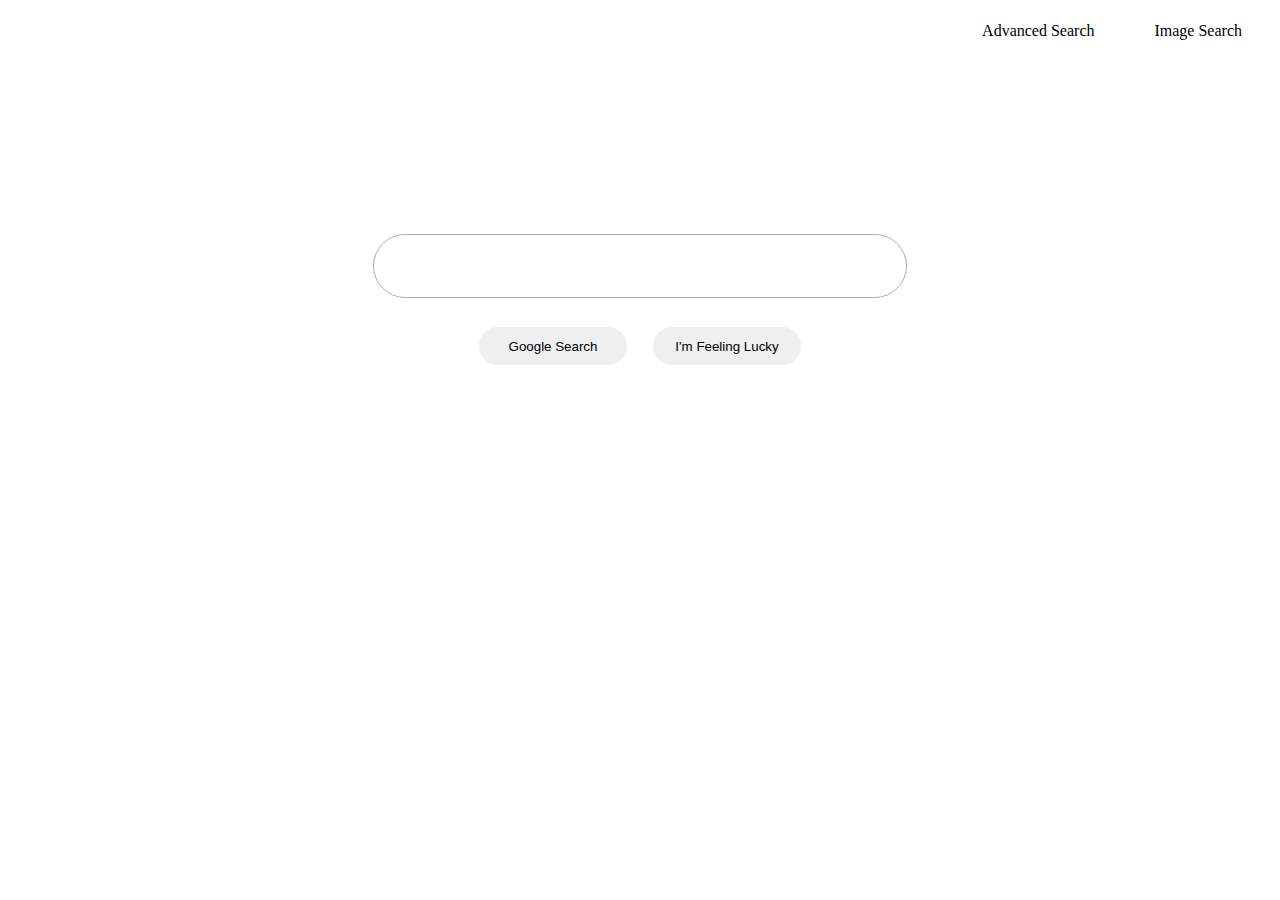
<file: index.html>
<!DOCTYPE html>
<html lang="en">
    <head>
        <title>Search</title>
        <link rel="stylesheet" href="style.css">
    </head>
    <body>
        <nav>
            <ul>
                <li><a href="image.html">Image Search</a></li>
                <li><a href="advan.html">Advanced Search</a></li>
            </ul>
        </nav>
        <form action="https://google.com/search" class="myform">
            <input type="text" name="q" id="text"><br><br>
            <input type="submit" value="Google Search" id="btn">
            <input type="submit" value="I'm Feeling Lucky" id="lucky">
        </form>
    </body>
</html>
</file>
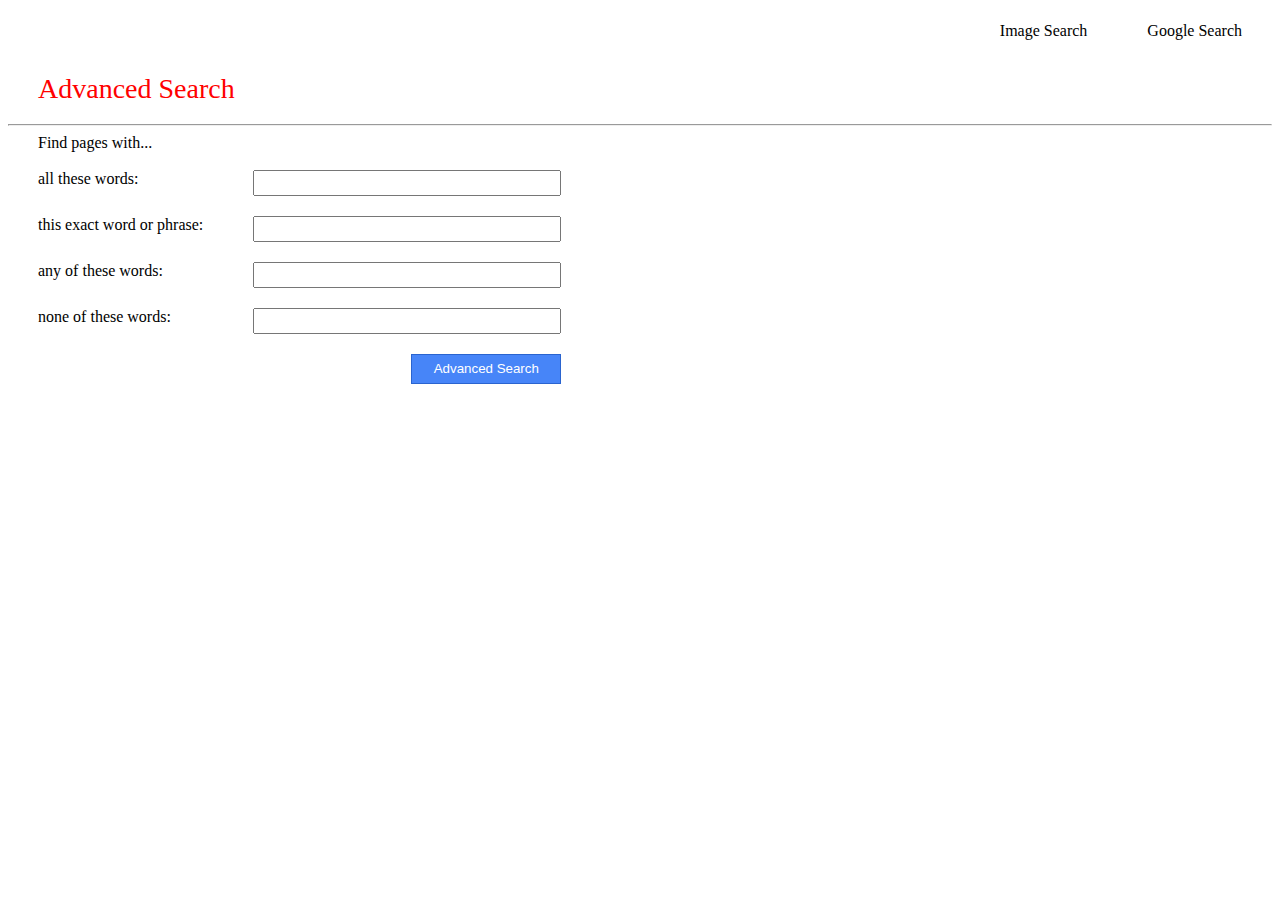
<file: advan.html>
<!DOCTYPE html>
<html lang="en">
<head>
    <meta charset="UTF-8">
    <meta name="viewport" content="width=device-width, initial-scale=1.0">
    <link rel="stylesheet" href="style.css">
    <title>Advanced Search</title>
</head>
<body>
    <nav>
        <ul>
          <li ><a href="index.html">Google Search</a> </li>
          <li><a href="image.html">Image Search</a></li>
        </ul>
    </nav>
    <h1>Advanced Search</h1>
<hr>
<div class="container">
    Find pages with...<br><br>
    <form action="https://www.google.com/search" method="GET">
        <input type="hidden" name="as_epq" value="">
        <input type="hidden" name="as_eq" value="">
        <input type="hidden" name="as_oq" value="">
        <input type="hidden" name="as_eq" value="">

        
        <label for="all-words">all these words:</label>
        <input type="text" name="as_q" id="all-words">

        <label for="exact-phrase">this exact word or phrase:</label>
        <input type="text" name="as_epq" id="exact-phrase">

        <label for="any-words">any of these words:</label>
        <input type="text" name="as_oq" id="any-words">

        <label for="none-words">none of these words:</label>
        <input type="text" name="as_eq" id="none-words"><br><br>

        <input type="submit" value="Advanced Search" id="mybtn">
    </form>
</div>

</body>
</html>
</file>
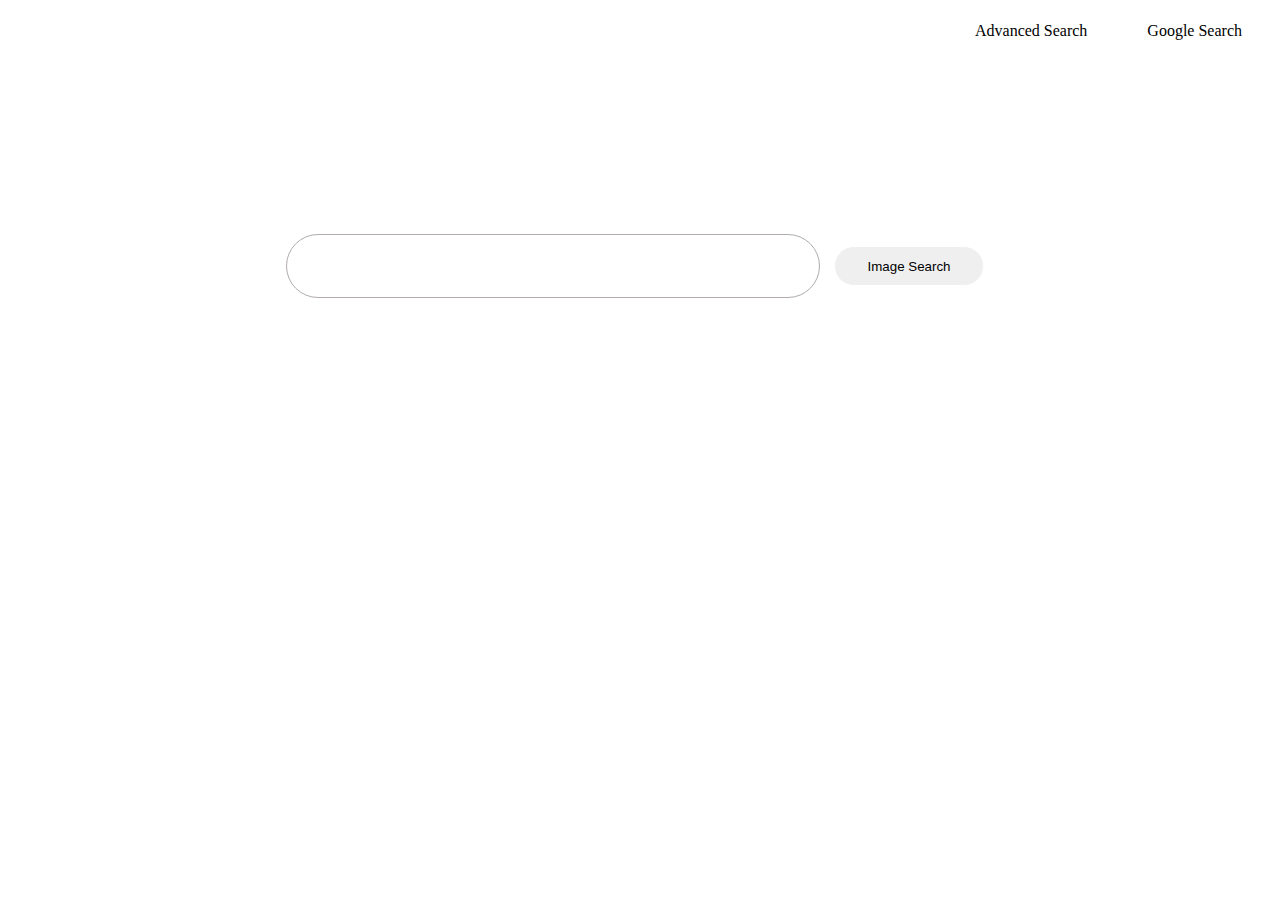
<file: image.html>
<!DOCTYPE html>
<html lang="en">
<head>
    <meta charset="UTF-8">
    <meta name="viewport" content="width=device-width, initial-scale=1.0">
    <link rel="stylesheet" href="style.css">
    <title>Image Search</title>
</head>
<body>
    <nav> 
        <ul>
            <li ><a href="index.html">Google Search</a> </li>
            <li><a href="advan.html">Advanced Search</a></li>
        </ul>
   </nav>
   <form action="https://www.google.com/search" method="GET" class="myform">
      <input type="text" name="tbm" value="isch" hidden>
      <input type="text" name="q" id="text">
      <input type="submit" value="Image Search" id="btn">
   </form>
</body>
</html>
</file>
<file: style.css>
nav {
  background-color: white;
}
nav ul {
  list-style: none;
  overflow: hidden;
  margin: 0;
  padding: 0;
}
nav li {
  float: right;
}
nav li a {
  display: block;
  color: black;
  text-decoration: none;
  padding: 14px 30px;
  text-align: center;
}
nav li a:hover {
  text-decoration: underline;
}

.myform {
  display: block;
  text-align: center;
  margin-top: 20vh;
}

#text {
  padding-left: 30px;
  width: 500px;
  height: 60px;
  border-radius: 100px;
  border: 1px solid rgb(177, 171, 171);
  outline: none;
}

#text:hover {
  box-shadow: 0 0 10px rgb(177, 171, 171);
}

#text:focus {
  box-shadow: 0 0 10px rgb(177, 171, 171);
}

#lucky, #btn {
  width: 150px;
  height: 40px;
  border-radius: 100px;
  border: 1px solid white;
  margin: 10px;
}

#lucky:hover, #btn:hover {
  box-shadow: 0 0 5px rgb(177, 171, 171);
}

h1 {
  margin-left: 30px;
  font-size: 28px;
  font-weight: 100;
  color: red;
}

.container {
  margin-left: 30px;
  margin-right: auto;
  width: fit-content;
}
.container form {
  display: grid;
  grid-template-columns: max-content auto;
  row-gap: 20px;
  column-gap: 50px;
}
.container label {
  text-align: left;
}
.container input {
  width: 300px;
  height: 20px;
}
.container input:focus {
  outline: none;
  border: 1px solid rgb(70, 99, 180);
}

#mybtn {
  background-color: rgb(71, 133, 248);
  width: 150px;
  height: 30px;
  border: 1px solid rgb(42, 100, 207);
  color: white;
  justify-self: end;
}

#mybtn:hover {
  background-color: rgb(64, 127, 243);
  border: 1px solid rgb(36, 97, 209);
}

/*# sourceMappingURL=style.css.map */
</file>
